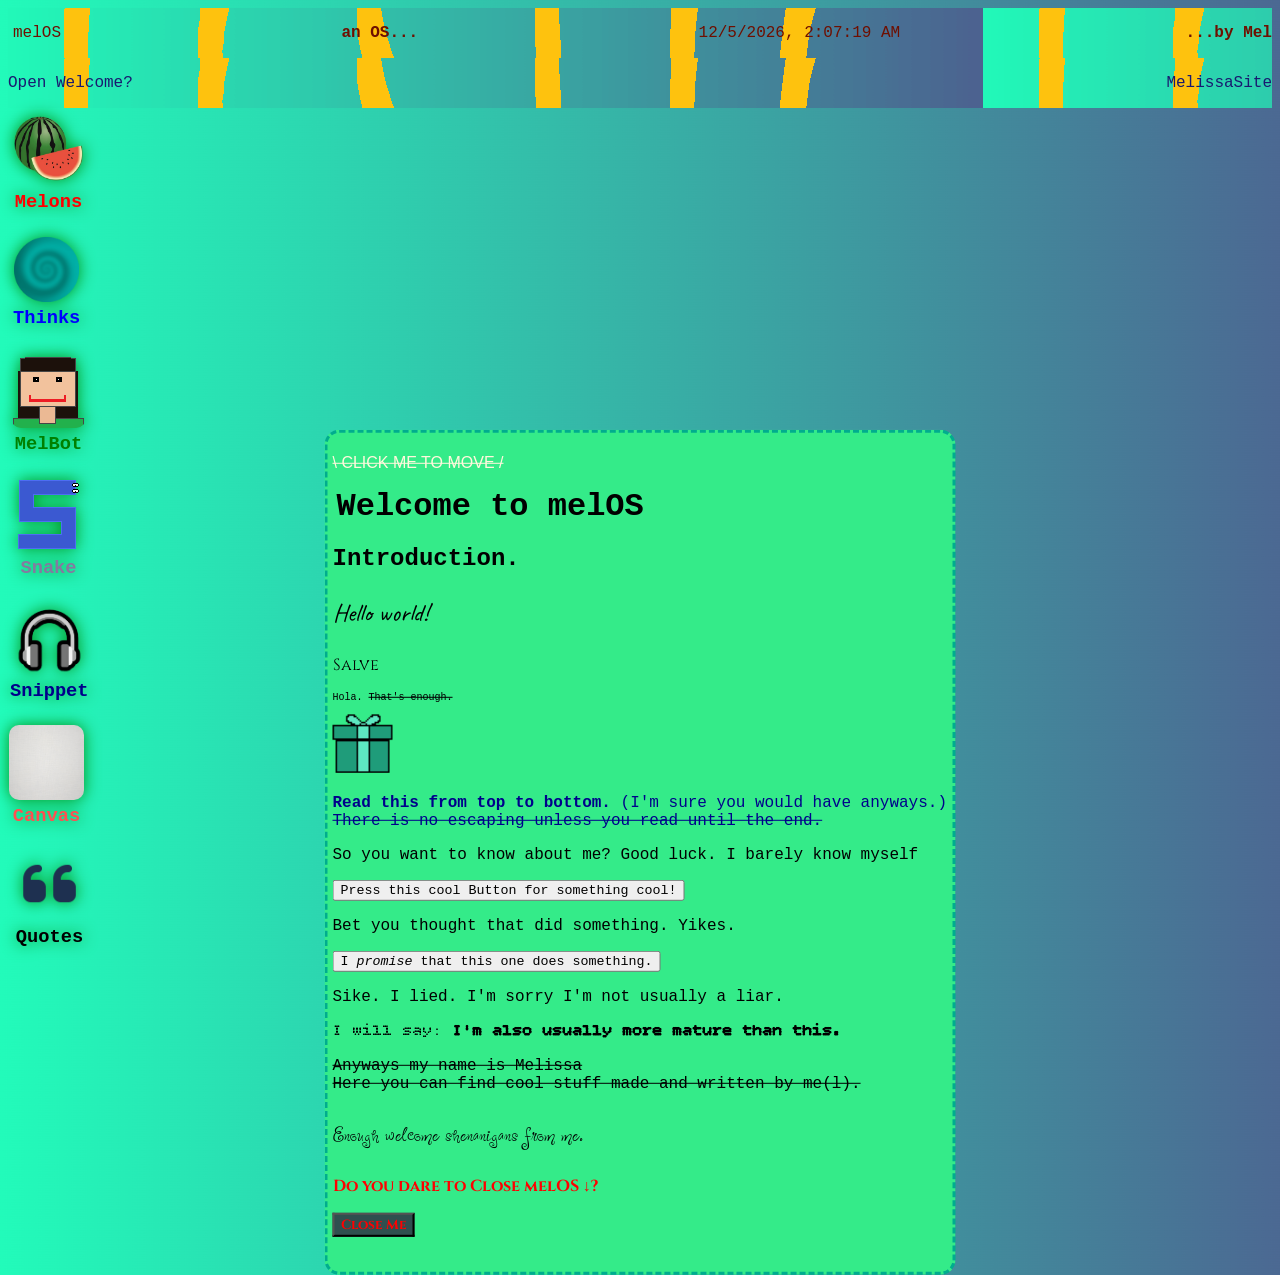
<file: index.html>
<!DOCTYPE html>
<html>
  <head>
    <link rel="preconnect" href="https://fonts.googleapis.com">
    <link rel="preconnect" href="https://fonts.gstatic.com" crossorigin>
    <link href="https://fonts.googleapis.com/css2?family=Alien+Block&family=Bitcount+Single:wght@100..900&family=Caveat:wght@400..700&family=Cinzel:wght@400..900&family=Ole&display=swap" rel="stylesheet">
  </head>  

 <body style="background-image: url(./gradient.png); background-size: cover; font-family: 'Courier New', monospace;">
  <div class="topbar" id="top">
    <p style="margin-left: 5px;">
      <!-- melOS <br> -----<br> -->
       melOS </p>
   <p> <strong>an OS...</strong></p>

    <p id="timeElement"
    style="margin-right: 5px;">
      <!-- 6/19/2026 <br>  -->
      Time <br> 6/19/2026 <br>
   </p>
    <p><strong>...by Mel</strong></p>
  </div>
  <div class="topbar" id="second">
   <p class="open" style="color:midnightblue" id="welcomeopen">Open Welcome?</p> 
   <!-- <p style="color:midnightblue;"><a href="https://mel-site.com/" style="color:midnightblue; text-decoration: none;">See mel-site?</a></p> -->
   <p style="color:midnightblue;"><a href="https://mel-site.com/" style="color:midnightblue; text-decoration: none;">MelissaSite</a></p>
    </div>
  <!-- #34eb89, -->

    <!-- left icons -->
    <!-- melon -->
    <div class="icons" id="melonicon" style="padding: 3px;">
      <img class= "open" src="./watermelon.png" style="width: 75px; height: 75px; border-radius: 10px;">
      <h3 style="margin: 0px; color:red;">Melons</h3>
      <p></p>
    </div>
    

    <div class="window" id="melon" style="display:none; width: 450px">
      <p class="moveheader" id="melonheader"><s>\ CLICK ME TO MOVE /</s></p>
      <h2 style="color:honeydew">Concerning Melons.</h2>
      <p>I would expect you to believe that this would be a site about melons, given the name of the site. Some of the colors are even the same as those of certain melons.</p>
      <img style="width: 137.5px; height: 91.5px" src="./honeydew.png" />
      <p>Unfortunately, as much as I would like this too, <strong>THIS ISN'T THE CASE.</strong></p>
      <p>This OS simply belongs to a fellow (myself) known as Melissa, but MelissaOS was too long.</p>
      <p>Hopefully this was not disappointing news. Enjoy this final stock image of a melon as an apology.</p>
      <img style="width: 120px; height: 130px" src="./melon.png" />
      <p></p>
      <button class="closebutton" id="melonclose"><b>Close me.</b></button>
    </div>
    <!-- app 2, thinks -->
    <div class="icons" id="thinksicon" style="padding:5px">
      <img class="open" src="./swirl.png" style="width: 65px; height: 65px; border-radius: 10px; ">
      <h3 style="margin: 0px; color:blue;">Thinks</h3>
      <p></p>
    </div>

    <div class="window" id="thinks" style="display:none; width: 500px">
      <p class="moveheader" id="thinksheader"><s>\ CLICK ME TO MOVE /</s></p>
      <h2>My Random Thinks  </h2>
      <h3 style="font-family:'Bitcount Single', system-ui">(ideas/questions/etc)</h3>
      <ul>
        <li>6/24/26 4:25 PM ET - Life is actually pretty cool if you choose to live it properly.</li>
        <li>6/25/26 6:59 PM ET - How do we choose who we want to be? What's stopping everyone from being someone very different? </li>
        <li>7/3/26 12:47 AM ET - I had this idea for a different OS like thing but you work like a detective. </li>
        <li>7/8/26 11:11 AM ET - I think it's a sign that something good's going to happen because 
          I happened to be looking at this at this wishful minute.</li>
        <li>7/12/26 5:25 PM ET - Am I the only person who really can despise past versions of myself?</li>
        <li>7/16/26 4:21 PM ET - I really meant to be more consistent with these. Sometimes you try to commit to too many things and end up committing to none.</li>
        <li>7/24/26 9:35 AM ET - Wow summer's flying by so fast</li>
        <li>8/10/26 7:12 PM ET - You know to think I've had so many things I wanted to do and I barely managed to do any of them. Jack of all trades I guess. </li>
        <li>10/31/26 9:56 AM ET - You know how much of a procrastinator I am when I'm frantically trying to finish this up to ship on the very last day.
          I love how this was meant to be some cool inspirational thing and it's just me ranting about lack of commitment to things now. </li>
        <li>10/31/26 10:15 AM ET - I'm going as a cowgirl today for Halloween. Howdy folks. This will probably be my last of what was meant to be way more of these. </li>
      </ul>
      <button class="closebutton" id="thinksclose"><b>Close me.</b></button>

    </div>

          <!-- melbot -->
    <div class="icons" id="melboticon" style="padding: 3px">
      <img class="open" src="./melbot.png" style="width: 75px; height: 75px; border-radius: 10px;">
      <h3 style="margin: 0px; color: green;">MelBot</h3>
      <p></p>
    </div>

    <div class="window" id="botWindow" style="display:none; width: 400px;">
      <p class="moveheader" id="botWindowheader"><s>\ CLICK TO MOVE MELBOT V.1 /</s></p>
      <h2 style="color:darkcyan; margin-bottom: 5px;">MelBot Chat "AI"</h2>
      <p style="color:darkcyan; margin-bottom: 5px;">"The Best of The Best In Useful Chatbots! No doubts!"</p>
      <!-- <p style="color:darkcyan; margin-bottom: 5px;"><small>For sure. </small></p> -->
      
      <!-- Interactive chat container -->
      <div id="chatHistory" style="height: 150px; overflow-y: auto; border: 2px solid #6e0f00; background: #fff; padding: 5px; font-size: 14px; text-align: left; color: black;">
        <p style="color: darkcyan; margin: 2px 0;"><b>melBot:</b> What do you want? I was sleeping.</p>
      </div>
      
      <div style="margin-top: 10px; display: flex;">
        <input type="text" id="chatInput" placeholder="Type a message..." style="flex-grow: 1; font-family: 'Courier New', monospace; padding: 5px;">
        <button id="sendBtn" style="font-family: 'Courier New', monospace; margin-left: 5px; color:rgb(0, 179, 255)">Send</button>
      </div>
      <br>
      <button class="closebutton" id="botclose"><b>Close me.</b></button>
    </div>
    <div class="icons" id="snakeicon" style="padding:3px">
      <img class= "open" src="./snake.png" style="width: 75px; height: 75px; border-radius: 10px;">
      <h3 style="margin: 0px; color:#847aa0;">Snake</h3>
      <!-- formerly rgb(31, 85, 185) -->
      <p></p>
    </div>
    <div class="window" id="snake" style="display: none;">
      <p class="moveheader" id="snakeheader"><s>\ CLICK ME TO MOVE /</s></p>
      <!-- game embed goes here -->
      <iframe src="https://the-slithery-snake.vercel.app/" id="snakegameframe" style="width: 410px; height: 450px; border: none; display: block; margin: 0 auto;"></iframe>
      <button class="closebutton" id="snakeclose"><b>Close me.</b></button>
    </div>
    <!-- Music App Icon -->
    <div class="icons" id="musicicon" style="padding: 2px;">
      <img class="open" src="./headphones.png" style="width: 75px; height: 75px; border-radius: 10px;">
      <h3 style="margin: 0px; color: darkblue;">Snippet</h3>
      <p></p>
    </div>

    <!-- Music Player Window Layout -->
    <div class="window" id="music" style="display:none; width: 420px; padding: 10px;">
      <p class="moveheader" id="musicheader"><s>\ DRAG ME TO MOVE /</s></p>
      <h2 style="color:darkgreen; margin: 5px 0;">Melissa's Song Snippets</h2>
      <p style="font-size: 11px; font-style: italic; margin-top: 0;">I like to make music. You've been graced with a snippet of what I'm working on.</p>

      <!-- Track Container -->
      <div style="background: cadetblue; padding: 10px; border-radius: 8px; border: 2px dashed rgb(0, 173, 142);">
        
        <!-- Track Item -->
        <div style="margin-bottom: 15px;">
          <!-- when i have something to share (basic outline) -->
          <!-- <p style="margin: 0 0 5px 0; color: cornsilk; font-size: 15px;"><b>[Title]</b></p>
          <audio controls style="width: 100%; ">
            <source src="./music/placeholder.mp3" type="audio/mpeg">
            Your browser does not support the audio player element.
          </audio> -->
          <!-- actual current song -->
          <p style="margin: 0 0 5px 0; color: cornsilk; font-size: 15px;"><b>"Misnomer"</b></p>
          <audio controls style="width: 100%; ">
            <source src="./music/Misnomer.mp3" type="audio/mpeg">
            Your browser does not support the audio player element.
          </audio>

          <p></p>
          <p style="margin: 0 0 5px 0; color: cornsilk; font-size: 15px;"><b>"To Whom It May Concern" - Prechorus</b></p>
          <p style="color: cornsilk; font-size: 12px;">To whom it may concern <br>
            I just wanted you to know <br>
            I barely know how to say this <br>
            But here goes—
</p>
          <!-- end of this. next is when nothing's there -->
          <!-- <p style="color:aquamarine;font-family: Ole; font-size: 25px;">Darn. I don't have anything to share right now. <br> Come back soon for something cool!</p> -->
        </div>

      </div>

      <br>
      <button class="closebutton" id="musicclose"><b>CLOSE ME</b></button>
    </div>
 <!-- right icons -->
  <div class="selected" id="desktopApps">
    <div class="icons" id="canvasicon">
      <img class="open" src="./canvas.png" style="width: 75px; height: 75px; border-radius: 10px;">
      <h3 style="margin: 0px; color: rgb(255, 80, 80);">Canvas</h3>
      <p></p>
    </div>
    <div class="window" id="canvas" style="display:none; width: 450px;">
      <p class="moveheader" id="canvasheader"><s> \ CLICK ME TO MOVE / </s></p>
      <h2>CANVAS</h2>
      <p style="color:mediumslateblue;">Here you can draw whatever your heart desires.</p>
      
      <div id="canvasToolbar">
        <input type="color" id="colorPicker">
        <input type="range" id="brushSize" min="1" max="30" value="3">
        <button class="canvasButton" id="clearCanvas">Clear</button>
        <button class="canvasButton" id="saveCanvas">Save</button>
        <canvas id="theCanvas" width="450" height="450" style="border:1px dashed rgba(64, 224, 200, 0.76)"></canvas>
        <button class="canvasButton" id="brush">Brush</button>
        <button class="canvasButton" id="eraser">Eraser</button>
        <button class="canvasButton" id="fill">Fill Background</button>
      </div>

      <button class="closebutton" id="canvasclose"><b>Close me.</b></button>
    </div>

    <div class="icons" id="quotesicon" style="padding: 3px;">
      <img class="open" src="./left-quote.png" style="width: 75px; height: 75px; border-radius: 10px;">
      <h3 style="margin:0px; color: black;">Quotes</h3>
    </div>
    <div class="window" id="quotes" style="display:none; width:500px;">
      <p class="moveheader" id="quotesheader"><s>\ CLICK ME TO MOVE /</s></p>
      <iframe src="https://mel-site.com/random-quotes/" id="quotesframe" style="width: 450px; height: 450px; border: none; display: block; margin: 0 auto;"></iframe>
      <p style="color:midnightblue;"><a href="https://mel-site.com/random-quotes/">Visit the host website!</a></p>
      <button class="closebutton" id="quotesclose"><b>Close me.</b></button>
    </div>

    
  </div> <!-- End of desktopApps -->

  <div class="window" id="welcome" style="width:615px"> 
	<p class="moveheader" id="welcomeheader"> 
		<s>\ CLICK ME TO MOVE /</s>
	</p>
    <h1 style="margin: 4px;">Welcome to melOS</h1>
    <h2>Introduction.</h2>
    <p style="font-family: 'Caveat', cursive; font-size: 25px">Hello world!</p>
    <p style="font-family: 'Cinzel', serif;">Salve</p>
    <p style="font-size: 10px">Hola. <s>That's enough.</s></p>
    <img style="width: 60px; height: 60px" src="./present.png" />
    <p style="color:darkblue"><strong>Read this from top to bottom.</strong> (I'm sure you would have anyways.) <br> 
    <s>There is no escaping unless you read until the end.</s> </p>
    <p>So you want to know about me? Good luck. I barely know myself</p>
    <button style="font-family: 'Courier New', monospace">Press this cool Button for something cool!</button>
    <p>Bet you thought that did something. Yikes.</p>
    <button style="font-family: 'Courier New', monospace"> I <i>promise</i> that this one does something.</button>
    <p>Sike. I lied. I'm sorry I'm not usually a liar. </p>
    <p style="font-family: 'Bitcount Single', system-ui;">I will say: <strong>I'm also usually more mature than this.</strong></p>
    <p><s>Anyways my name is Melissa <br> Here you can find cool stuff made and written by me(l).</s></p>
    <p style="font-family: 'Ole', cursive; font-size: 25px">Enough welcome shenanigans from me. </p> <!-- "I don't really know what to say."-->
    <p style="font-family: 'Cinzel', serif; color:red;"><b>Do you dare to Close melOS ↓?</b></p>
    <button class="closebutton" id="welcomeclose"><b>Close Me</b></button>
    <p style="font-size:30px"> </p>
 </div>

 <script src="script.js"></script>
    <link rel="stylesheet" type="text/css" href="style.css" />
  </body>
  <!-- </text> -->
</html>
</file>
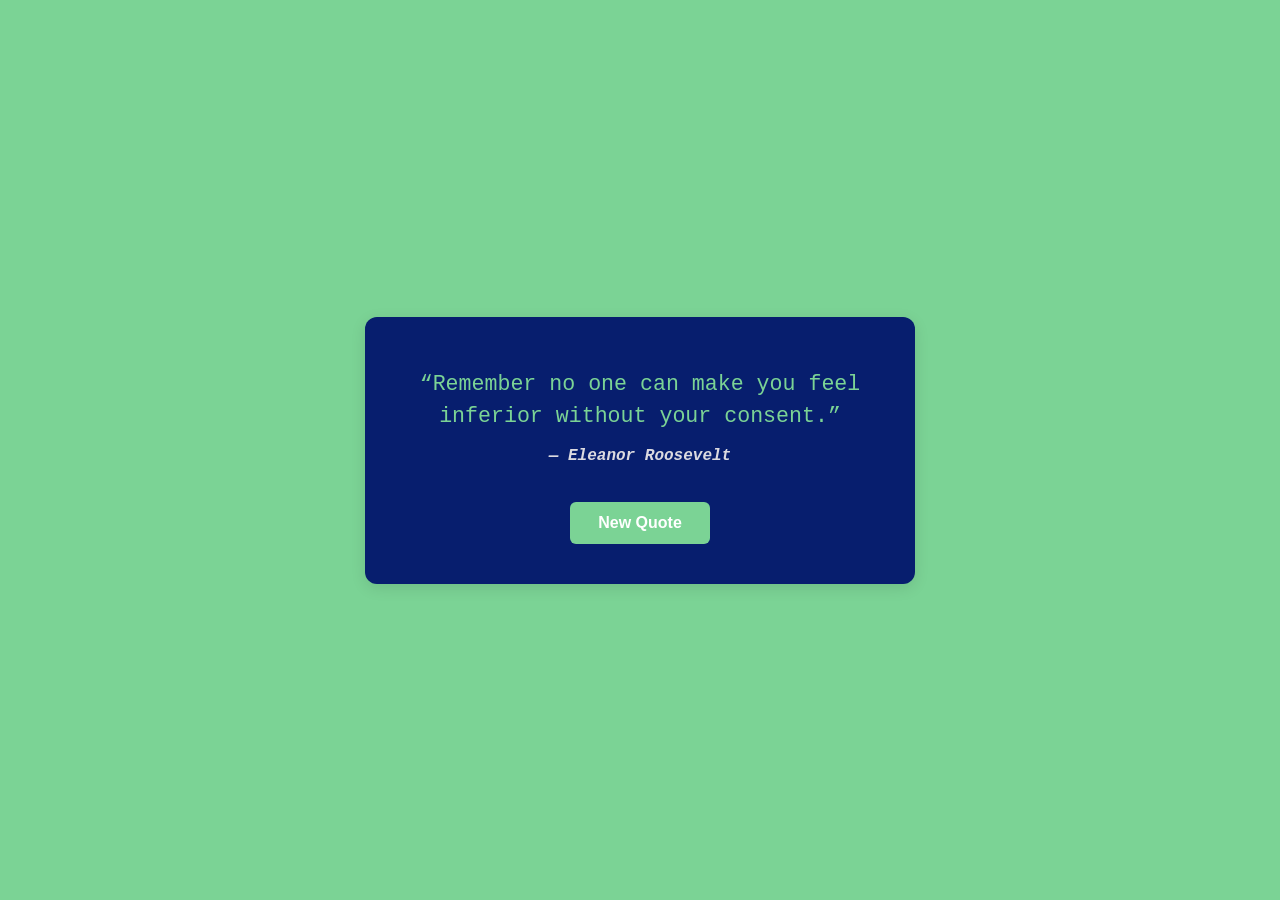
<file: Quotes/index.html>
<!DOCTYPE html>
<html>

<head>
  <meta charset="UTF-8">
  <meta name="viewport" content="width=device-width, initial-scale=1.0">
  <link rel="stylesheet" href="style.css">
  <title>Random Quotes</title>
</head>

<body>
  <div class="quote-container">
    <div class="quote-box">
      <p id="quote-text">"Quote Incoming..."</p>
      <h3 id="quote-author">Mel</h3>
    </div>
    
    <button id="new-quote-btn">New Quote</button>
    
  </div>

  <script src="script.js"></script>
</body>

</html>
</file>
<file: style.css>
.closebutton {
    cursor: pointer;
    font-family: 'Cinzel', serif;
    color:red;
    background-color:darkslategray;
}

.window {
    position: absolute; 
    top: 90%; 
    left: 50%; 
    transform: translate(-50%, -45%); 
    border: dashed rgb(0, 173, 142);
    /* width: 640px; */
    width: fit-content;
    border-radius: 15px; 
    padding: 5px;
    background-color: #34eb89;
    font-family: 'Courier New', Courier, monospace;
}

.moveheader {
    font-family: 'Alien Block', sans-serif; 
    color:cornsilk;
}

.topbar {
    background-image: url(./bgif.gif); 
    display: flex; 
    justify-content: space-between; 
    color: #6e0f00;
}

.sidebar {
    /* background-image: url(./bgif.gif);  */
    background-color: darkcyan;
    display: flex;
    flex-direction: column;
    justify-content: space-between; 
    color: #6e0f00;

    width: 60px;
    height: 100vh;
    position: fixed;
    right: 0;
    /* top:0; */

}

.open {
    cursor: pointer;
}

.selected {
    padding-top: 5px; 
    padding-left: 1px;
}

.icons {

    text-align: center; 
    filter: drop-shadow(0 0 8px rgb(0, 147, 24)); 
    width: fit-content;
}

/* this was a failed attempt at separating app icons to the left and right */
/* .righticons {
    display:flex;
    flex-direction: column;
    align-items: center;
    align-content:flex-end;
    filter: drop-shadow(0 0 8px rgb(22, 0, 147)); 
    width: fit-content;
} */



/* FOR MELBOT */


/* Chat display history text window frame */
#chatHistory {
    scrollbar-width: thin;
    scrollbar-color: #6e0f00 #ffffff;
    border-radius: 4px;
}

#chatHistory::-webkit-scrollbar {
    width: 8px;
}
#chatHistory::-webkit-scrollbar-track {
    background: #ffffff;
}
#chatHistory::-webkit-scrollbar-thumb {
    background-color: #6e0f00;
    border-radius: 4px;
}
.user-line {
    color: #005500; 
    margin: 4px 0;
    border-left: 3px solid #00aa00;
    padding-left: 5px;
}

.bot-line {
    color: #6e0f00; 
    margin: 4px 0;
    border-left: 3px solid #6e0f00;
    padding-left: 5px;
}
#chatInput {
    border: 2px dashed rgb(0, 173, 142);
    background-color: cornsilk;
    color: #6e0f00;
    padding: 5px;
}

#sendBtn {
    background-color: darkslategray;
    border: 2px solid #6e0f00;
    color: red;
    font-family: 'Cinzel', serif;
    font-weight: bold;
    cursor: pointer;
    margin-left: 5px;
    padding: 5px 15px;
}

#sendBtn:hover {
    background-color: #6e0f00;
    color: cornsilk;
}

#theCanvas {
    background-color: white;
}

.canvasButton {
    font-family: 'Caveat', cursive; 
    font-size: 15px;
}
</file>
<file: Quotes/style.css>
* {
  box-sizing: border-box;
  margin: 0;
  padding: 0;
}

body {
  font-family: 'Courier New', Courier, monospace;
  background: #7bd395;
  display: flex;
  justify-content: center;
  align-items: center;
  min-height: 100vh;
  padding: 20px;
}

.quote-container {
  background: #071e6e;
  padding: 40px;
  border-radius: 12px;
  box-shadow: 0 4px 15px rgba(0, 0, 0, 0.1);
  max-width: 550px;
  width: 100%;
  text-align: center;
}

.quote-box {
  min-height: 120px;
  display: flex;
  flex-direction: column;
  justify-content: center;
  margin-bottom: 25px;
}

#quote-text {
  font-size: 1.35rem;
  font-weight: 500;
  color: #7bd395;
  line-height: 1.5;
  margin-bottom: 15px;
}

#quote-author {
  font-size: 1rem;
  color: #dbdae0;
  font-style: italic;
}

#new-quote-btn {
  background-color: #7bd395;
  color: white;
  border: none;
  padding: 12px 28px;
  font-size: 1rem;
  font-weight: 600;
  border-radius: 6px;
  cursor: pointer;
  transition: background-color 0.2s ease;
}

#new-quote-btn:hover {
  background-color: #0056b3;
}

#new-quote-btn:disabled {
  background-color: #cccccc;
  cursor: not-allowed;
}

.attribution {
  margin-top: 25px;
  font-size: 0.75rem;
  color: #999;
}

.attribution a {
  color: #007bff;
  text-decoration: none;
}

.attribution a:hover {
  text-decoration: underline;
}
</file>
